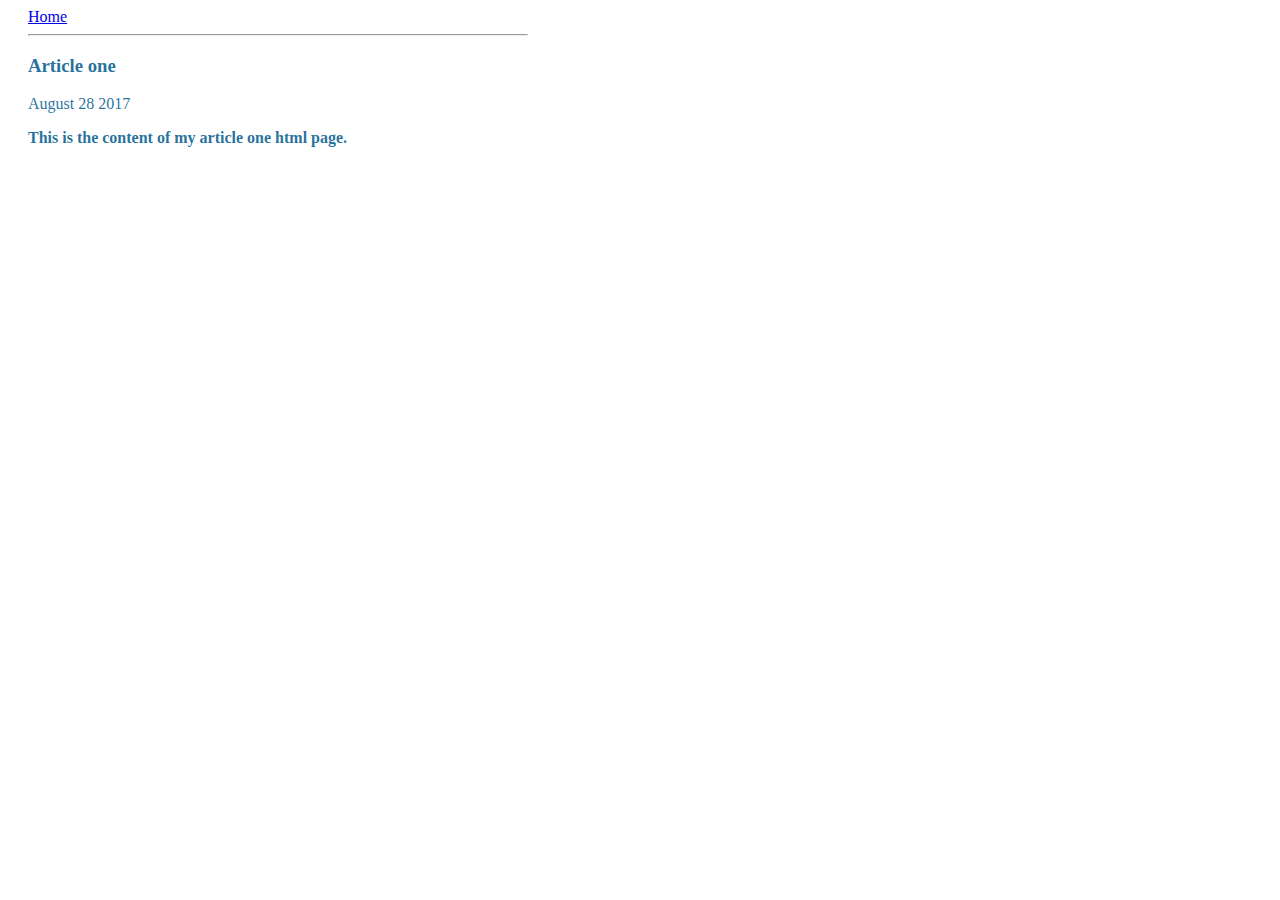
<file: ui/article-one.html>
<html>
    <head>
        <title>
            Article one
        </title>
        <style>
            .container{
                max-width: 500px;
                color: rgba(0, 90, 139, 0.86);
                font-family: cursive;
                padding-left: 20;
                padding-right: 20px;
            }    
            
        </style>
    </head>
    <body>
        <div class="container">
            <div>
                <a href="/">Home</a>
            </div>
            <hr/>
            <h3>Article one</h3>
            <div>
                August 28 2017
            </div>
            <div>
                <p><b>
                    This is the content of my article one html page.
                </b></p>
            </div>
        </div>
    </body>
</html>
</file>
